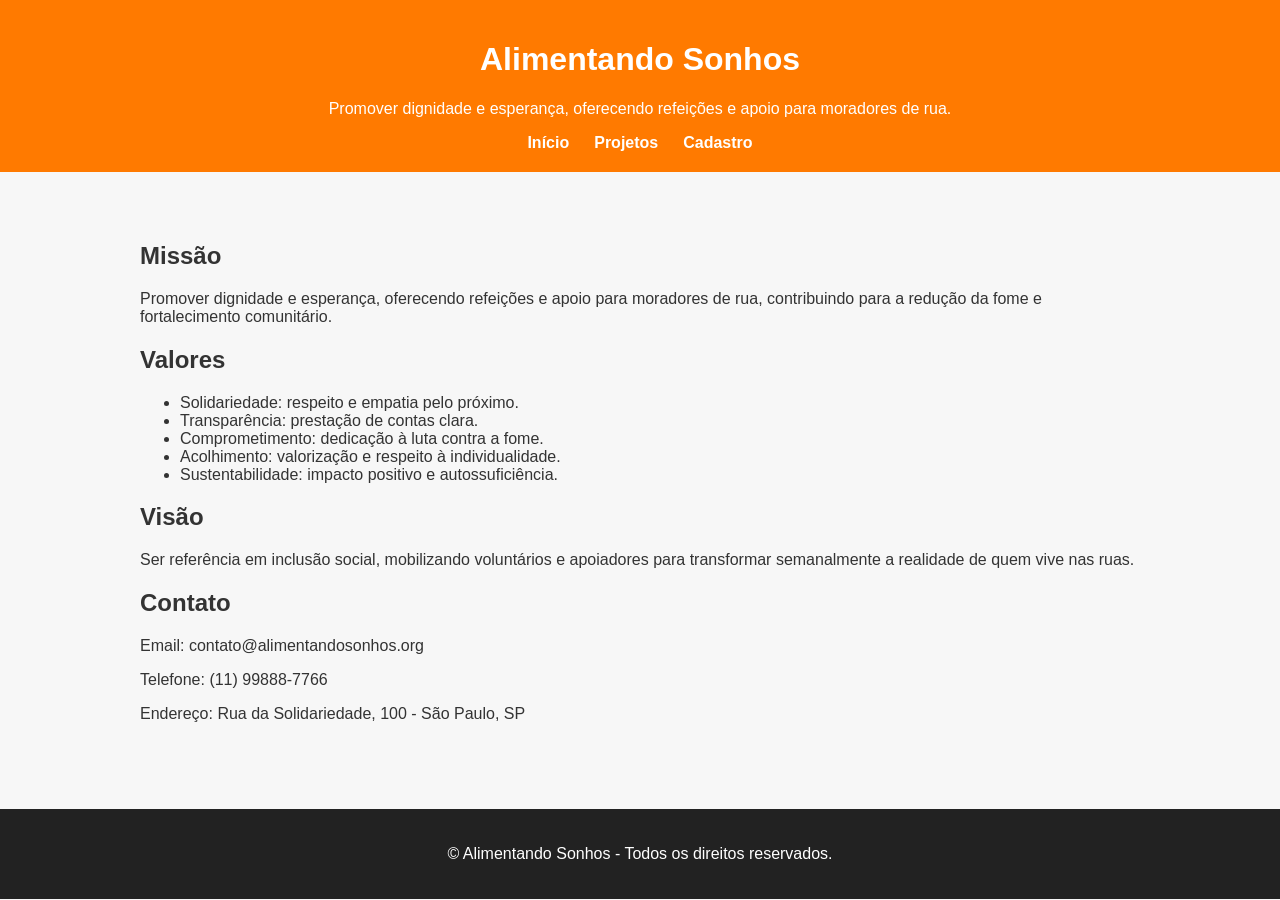
<file: index.html>
<!DOCTYPE html>
<html lang="pt-BR">
<head>
  <meta charset="UTF-8" />
  <title>Alimentando Sonhos - SPA</title>
  <meta name="viewport" content="width=device-width, initial-scale=1.0" />

  <!-- CSS externo -->
  <link rel="stylesheet" href="css/style.css" />
</head>
<body>
  <header>
    <h1>Alimentando Sonhos</h1>
    <p>Promover dignidade e esperança, oferecendo refeições e apoio para moradores de rua.</p>
    <nav>
      <ul>
        <li><a href="#/" data-route="/">Início</a></li>
        <li><a href="#/projetos" data-route="/projetos">Projetos</a></li>
        <li><a href="#/cadastro" data-route="/cadastro">Cadastro</a></li>
      </ul>
    </nav>
  </header>

  <main id="app">
    <!-- Conteúdo inicial (fallback se JS falhar) -->
    <section>
      <h2>Missão</h2>
      <p>
        Promover dignidade e esperança, oferecendo refeições e apoio para moradores de rua,
        contribuindo para a redução da fome e fortalecimento comunitário.
      </p>

      <h2>Valores</h2>
      <ul>
        <li>Solidariedade: respeito e empatia pelo próximo.</li>
        <li>Transparência: prestação de contas clara.</li>
        <li>Comprometimento: dedicação à luta contra a fome.</li>
        <li>Acolhimento: valorização e respeito à individualidade.</li>
        <li>Sustentabilidade: impacto positivo e autossuficiência.</li>
      </ul>

      <h2>Visão</h2>
      <p>
        Ser referência em inclusão social, mobilizando voluntários e apoiadores para transformar semanalmente
        a realidade de quem vive nas ruas.
      </p>

      <h2>Contato</h2>
      <p>Email: contato@alimentandosonhos.org</p>
      <p>Telefone: (11) 99888-7766</p>
      <p>Endereço: Rua da Solidariedade, 100 - São Paulo, SP</p>
    </section>
  </main>

  <footer>
    <p>&copy; Alimentando Sonhos - Todos os direitos reservados.</p>
  </footer>

  <!-- Templates JS: HOME (index original) -->
  <script type="text/template" id="tpl-home">
    <section>
      <h2>Missão</h2>
      <p>
        Promover dignidade e esperança, oferecendo refeições e apoio para moradores de rua,
        contribuindo para a redução da fome e fortalecimento comunitário.
      </p>

      <h2>Valores</h2>
      <ul>
        <li>Solidariedade: respeito e empatia pelo próximo.</li>
        <li>Transparência: prestação de contas clara.</li>
        <li>Comprometimento: dedicação à luta contra a fome.</li>
        <li>Acolhimento: valorização e respeito à individualidade.</li>
        <li>Sustentabilidade: impacto positivo e autossuficiência.</li>
      </ul>

      <h2>Visão</h2>
      <p>
        Ser referência em inclusão social, mobilizando voluntários e apoiadores para transformar semanalmente
        a realidade de quem vive nas ruas.
      </p>

      <h2>Contato</h2>
      <p>Email: contato@alimentandosonhos.org</p>
      <p>Telefone: (11) 99888-7766</p>
      <p>Endereço: Rua da Solidariedade, 100 - São Paulo, SP</p>
    </section>
  </script>

  <!-- Template JS: PROJETOS (adapte com o conteúdo do seu projetos.html) -->
  <script type="text/template" id="tpl-projetos">
  <section>
    <h2>Projetos</h2>
    <p>
      Conheça os projetos do Alimentando Sonhos que levam refeições, acolhimento
      e esperança para pessoas em situação de rua.
    </p>

    <article>
      <h3>Refeições Semanais</h3>
      <p>
        Toda semana, voluntários se organizam para distribuir marmitas nutritivas
        em pontos estratégicos da cidade, garantindo alimento e escuta acolhedora.
      </p>
    </article>

    <article>

    <article>
      <h3>Conexão e Escuta</h3>
      <p>
        Nossos voluntários são incentivados a ouvir as histórias de vida de cada
        pessoa atendida, fortalecendo vínculos e construindo uma rede de apoio.
      </p>
    </article>

    <!-- Galeria de imagens dos projetos -->
    <section class="galeria-projetos">
      <figure>
        <img src="img/img1.jpg" alt="Voluntários entregando comidas aos moradores de rua" />
        <figcaption>Entrega de refeições para pessoas em situação de rua.</figcaption>
      </figure>

      <figure>
        <img src="img/cozinhando.png" alt="Pessoas cozinhando e preparando refeições" />
        <figcaption>Equipe de voluntários preparando as refeições.</figcaption>
      </figure>

      <figure>
        <img src="img/praca.png" alt="Voluntários entregando comida na praça" />
        <figcaption>Ação de distribuição de alimentos em praça pública.</figcaption>
      </figure>
    </section>
  </section>
</script>

  <!-- Template JS: CADASTRO (adapte com o conteúdo do seu cadastro.html) -->
  <script type="text/template" id="tpl-cadastro">
    <section>
      <h2>Cadastro de Voluntários</h2>
      <p>
        Preencha seus dados para fazer parte do Alimentando Sonhos e ajudar a transformar vidas.
      </p>

      <form id="form-cadastro" novalidate>
        <fieldset>
          <legend>Dados Pessoais</legend>

          <label for="nome">Nome completo</label>
          <input type="text" id="nome" name="nome" />
          <div class="erro" data-erro="nome"></div>

          <label for="email">E-mail</label>
          <input type="email" id="email" name="email" />
          <div class="erro" data-erro="email"></div>

          <label for="telefone">Telefone</label>
          <input type="tel" id="telefone" name="telefone" />
          <div class="erro" data-erro="telefone"></div>
        </fieldset>

        <fieldset>
          <legend>Disponibilidade</legend>

          <label for="disponibilidade">Quando você pode ajudar?</label>
          <select id="disponibilidade" name="disponibilidade">
            <option value="">Selecione</option>
            <option value="semana">Durante a semana</option>
            <option value="fim-de-semana">Finais de semana</option>
            <option value="flexivel">Horário flexível</option>
          </select>
          <div class="erro" data-erro="disponibilidade"></div>
        </fieldset>

        <fieldset>
          <legend>Mensagem</legend>

          <label for="mensagem">Conte um pouco sobre você</label>
          <textarea id="mensagem" name="mensagem" rows="4"
            placeholder="Por que você deseja ser voluntário(a)?"></textarea>
          <div class="erro" data-erro="mensagem"></div>
        </fieldset>

        <button type="submit">Enviar cadastro</button>
      </form>

      <p id="mensagem-sucesso" class="sucesso" style="display: none;">
        Obrigado por se cadastrar! Em breve entraremos em contato.
      </p>
    </section>
  </script>

  <!-- JS separados -->
  <script src="js/form-validation.js"></script>
  <script src="js/router.js"></script>
</body>
</html>
</file>
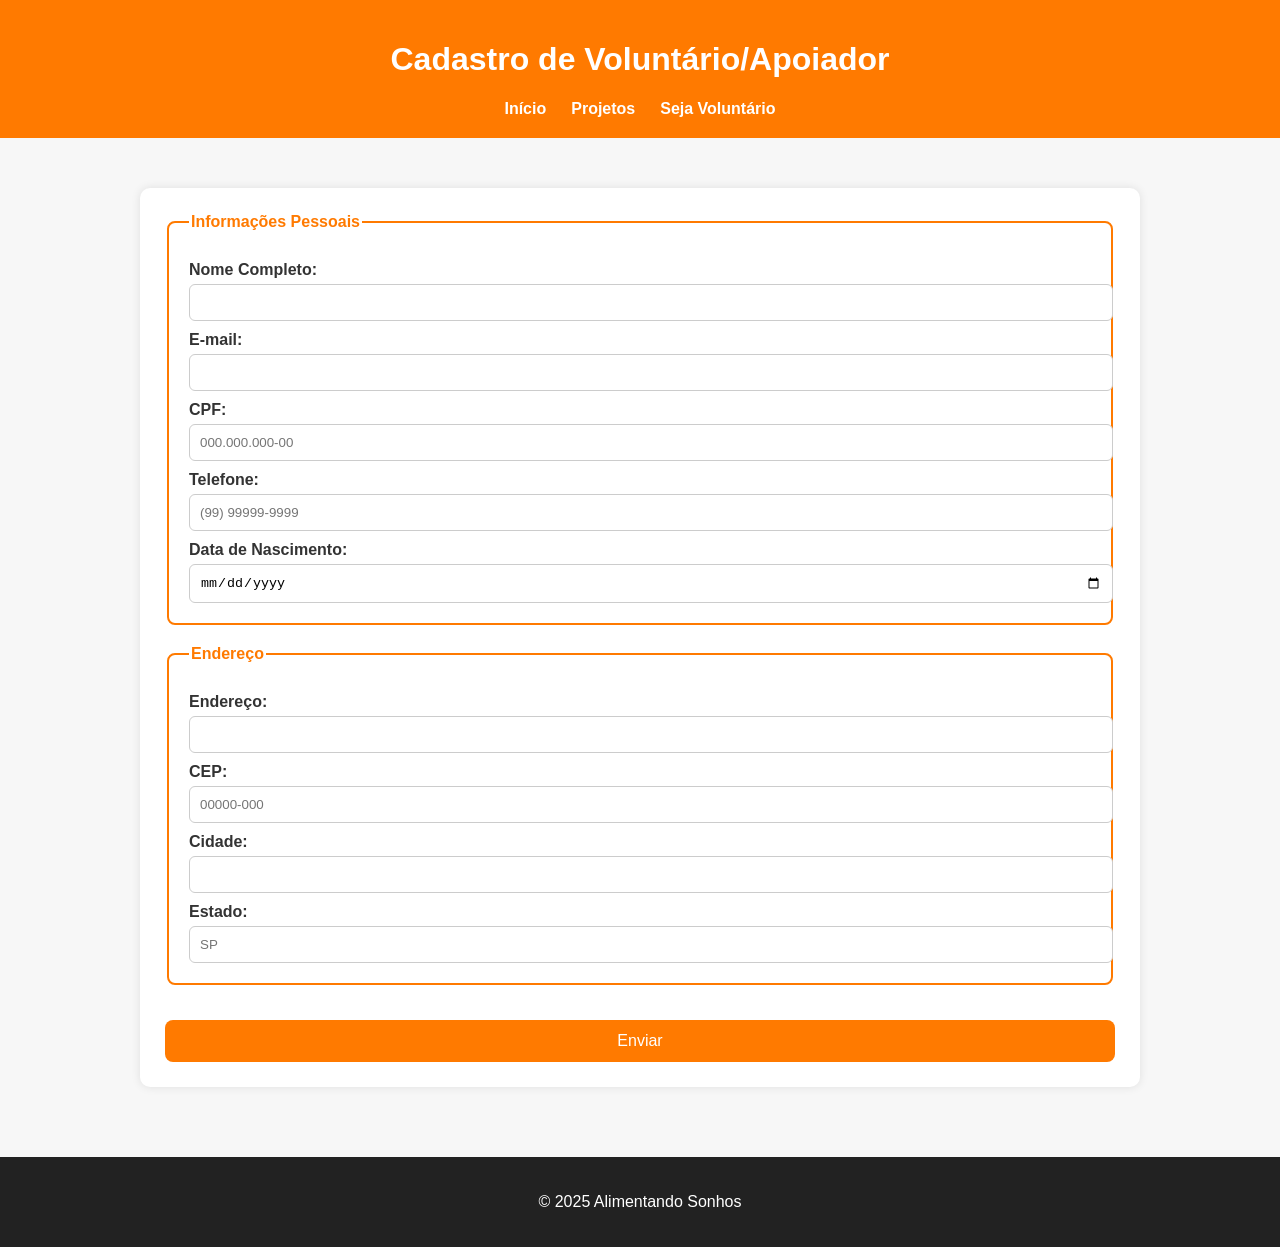
<file: cadastro.html>
<!DOCTYPE html>
<html lang="pt">
<head>
    <meta charset="UTF-8">
    <title>Cadastro - Alimentando Sonhos</title>
    <link rel="stylesheet" href="css/style.css">
    <meta name="description" content="Formulário para cadastro de voluntários e apoiadores na ONG Alimentando Sonhos.">
    <meta name="viewport" content="width=device-width, initial-scale=1">
</head>
<body>
    <header>
        <h1>Cadastro de Voluntário/Apoiador</h1>
        <nav>
            <ul>
                <li><a href="index.html">Início</a></li>
                <li><a href="projetos.html">Projetos</a></li>
                <li><a href="cadastro.html">Seja Voluntário</a></li>
            </ul>
        </nav>
    </header>
    <main>
        <form action="#" method="post" autocomplete="on">
            <fieldset>
                <legend>Informações Pessoais</legend>
                <label for="nome">Nome Completo:</label>
                <input type="text" id="nome" name="nome" required>
                <label for="email">E-mail:</label>
                <input type="email" id="email" name="email" required>
                <label for="cpf">CPF:</label>
                <input type="text" id="cpf" name="cpf" required pattern="\d{3}\.\d{3}\.\d{3}-\d{2}" placeholder="000.000.000-00">
                <label for="telefone">Telefone:</label>
                <input type="tel" id="telefone" name="telefone" required pattern="\(\d{2}\)\s\d{5}-\d{4}" placeholder="(99) 99999-9999">
                <label for="data_nasc">Data de Nascimento:</label>
                <input type="date" id="data_nasc" name="data_nasc" required>
            </fieldset>
            <fieldset>
                <legend>Endereço</legend>
                <label for="endereco">Endereço:</label>
                <input type="text" id="endereco" name="endereco" required>
                <label for="cep">CEP:</label>
                <input type="text" id="cep" name="cep" required pattern="\d{5}-\d{3}" placeholder="00000-000">
                <label for="cidade">Cidade:</label>
                <input type="text" id="cidade" name="cidade" required>
                <label for="estado">Estado:</label>
                <input type="text" id="estado" name="estado" required maxlength="2" placeholder="SP">
            </fieldset>
            <button type="submit">Enviar</button>
        </form>
    </main>
    <footer>
        <p>&copy; 2025 Alimentando Sonhos</p>
    </footer>
</body>
</html>
</file>
<file: css/style.css>
/* ---------- FONTES E REGRAS GLOBAIS ---------- */
body {
    margin: 0;
    padding: 0;
    font-family: "Open Sans", sans-serif;
    background: #f7f7f7;
    color: #333;
}

h1, h2, legend {
    font-family: "Montserrat", sans-serif;
}

/* ---------- HEADER E MENU ---------- */
header {
    background: #ff7a00;
    color: white;
    padding: 20px;
    text-align: center;
}

nav ul {
    list-style: none;
    padding: 0;
    margin: 15px 0 0;
    display: flex;
    justify-content: center;
    gap: 25px;
}

nav ul li a {
    color: white;
    text-decoration: none;
    font-weight: 700;
}

nav ul li a:hover {
    text-decoration: underline;
}

/* ---------- LAYOUT GERAL ---------- */
main {
    max-width: 1000px;
    margin: 30px auto;
    padding: 20px;
}

/* ---------- FORMULÁRIOS (cadastro.html) ---------- */
form {
    background: white;
    padding: 25px;
    border-radius: 10px;
    box-shadow: 0 0 10px rgba(0,0,0,0.1);
}

fieldset {
    border: 2px solid #ff7a00;
    border-radius: 8px;
    padding: 20px;
    margin-bottom: 20px;
}

legend {
    font-weight: bold;
    color: #ff7a00;
}

label {
    display: block;
    font-weight: bold;
    margin-top: 10px;
}

input {
    width: 100%;
    padding: 10px;
    margin-top: 5px;
    border-radius: 6px;
    border: 1px solid #ccc;
}

button {
    width: 100%;
    padding: 12px;
    background: #ff7a00;
    color: white;
    border: none;
    border-radius: 8px;
    font-size: 16px;
    cursor: pointer;
    margin-top: 15px;
}

button:hover {
    background: #e36b00;
}

/* ---------- GALERIA DE IMAGENS (index e projetos) ---------- */
section figure {
    margin: 20px 0;
    text-align: center;
}

/* IMAGENS UNIFORMES E RESPONSIVAS */
section figure img {
    width: 100%;
    max-width: 380px;         /* mesma largura padronizada */
    height: 250px;            /* altura fixa para padronização */
    object-fit: cover;        /* corta e mantém proporção */
    border-radius: 10px;
    box-shadow: 0 2px 8px rgba(0,0,0,0.2);
}

/* CENTRALIZAÇÃO */
section figure {
    display: flex;
    flex-direction: column;
    align-items: center;
}

figcaption {
    margin-top: 8px;
    font-style: italic;
}

/* ---------- RESPONSIVIDADE EXTRA ---------- */
@media (max-width: 600px) {
    nav ul {
        flex-direction: column;
        gap: 10px;
    }

    section figure img {
        max-width: 100%;
        height: 200px;
    }
}

/* ---------- FOOTER ---------- */
footer {
    margin-top: 50px;
    padding: 20px;
    background: #222;
    color: white;
    text-align: center;
}
.erro {
  color: #d32f2f;
  font-size: 0.9rem;
}

.campo-erro {
  border-color: #d32f2f;
  outline-color: #d32f2f;
}

.sucesso {
  color: #2e7d32;
  font-weight: 600;
}
</file>
